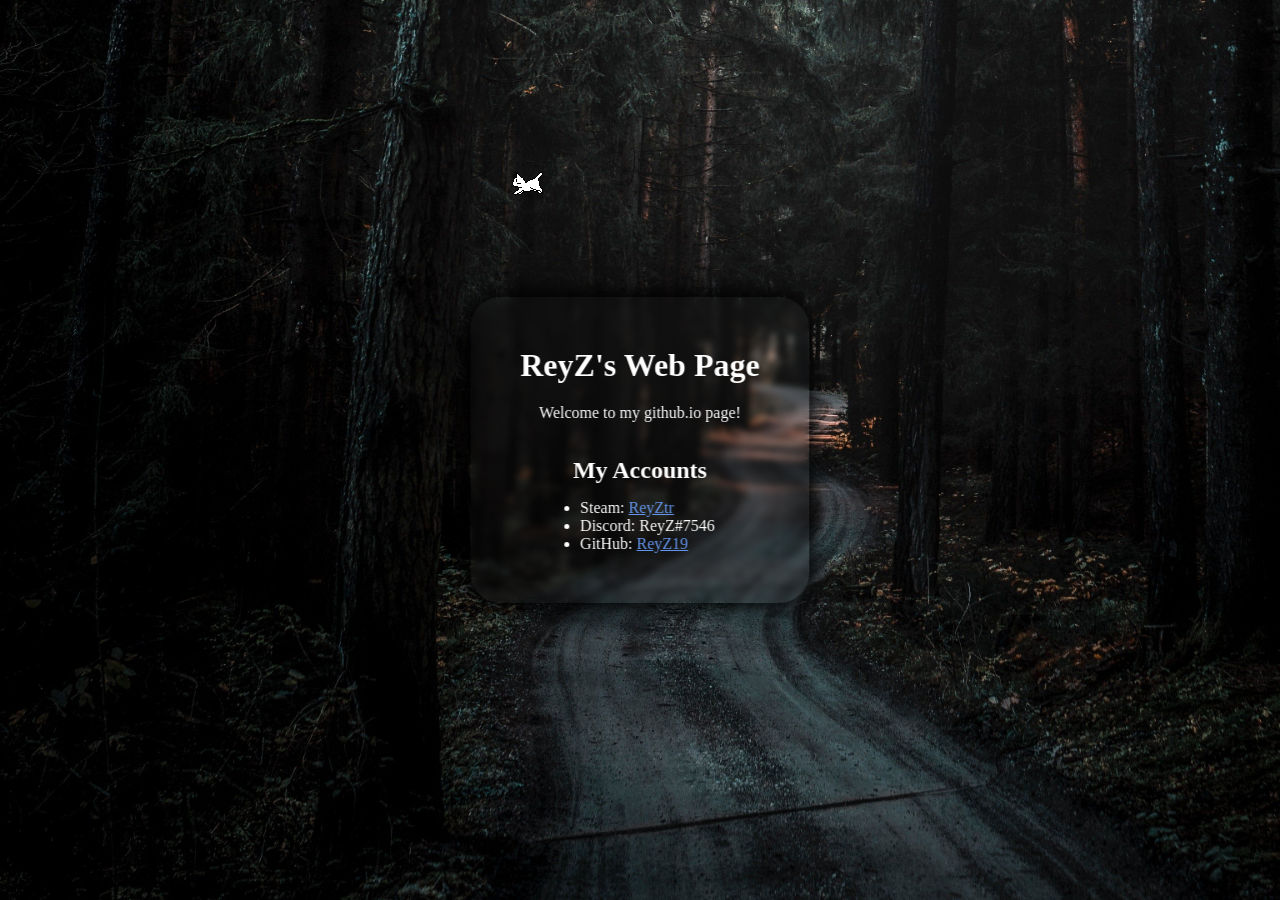
<file: index.html>
<!DOCTYPE html>
<html lang="en">

<head>
	<meta charset="UTF-8">
	<meta http-equiv="X-UA-Compatible" content="IE=edge">
	<meta name="viewport" content="width=device-width, initial-scale=1.0">
	<title>ReyZ</title>
	<link rel="stylesheet" href="style.css">
</head>

<body>
	<script src="./oneko.js"></script>
	<div class="box">
		<h1>ReyZ's Web Page</h1>
		<p>Welcome to my github.io page!</p>
		<h2>My Accounts</h2>
		<ul>
			<li>Steam: <a href="https://steamcommunity.com/id/ReyZtr">ReyZtr</a></li>
			<li>Discord: <blu>ReyZ#7546</blu></li>
			<li>GitHub: <a href="https://github.com/ReyZ19">ReyZ19</a></li>
		</ul>
	</div>
</body>

</html>
</file>
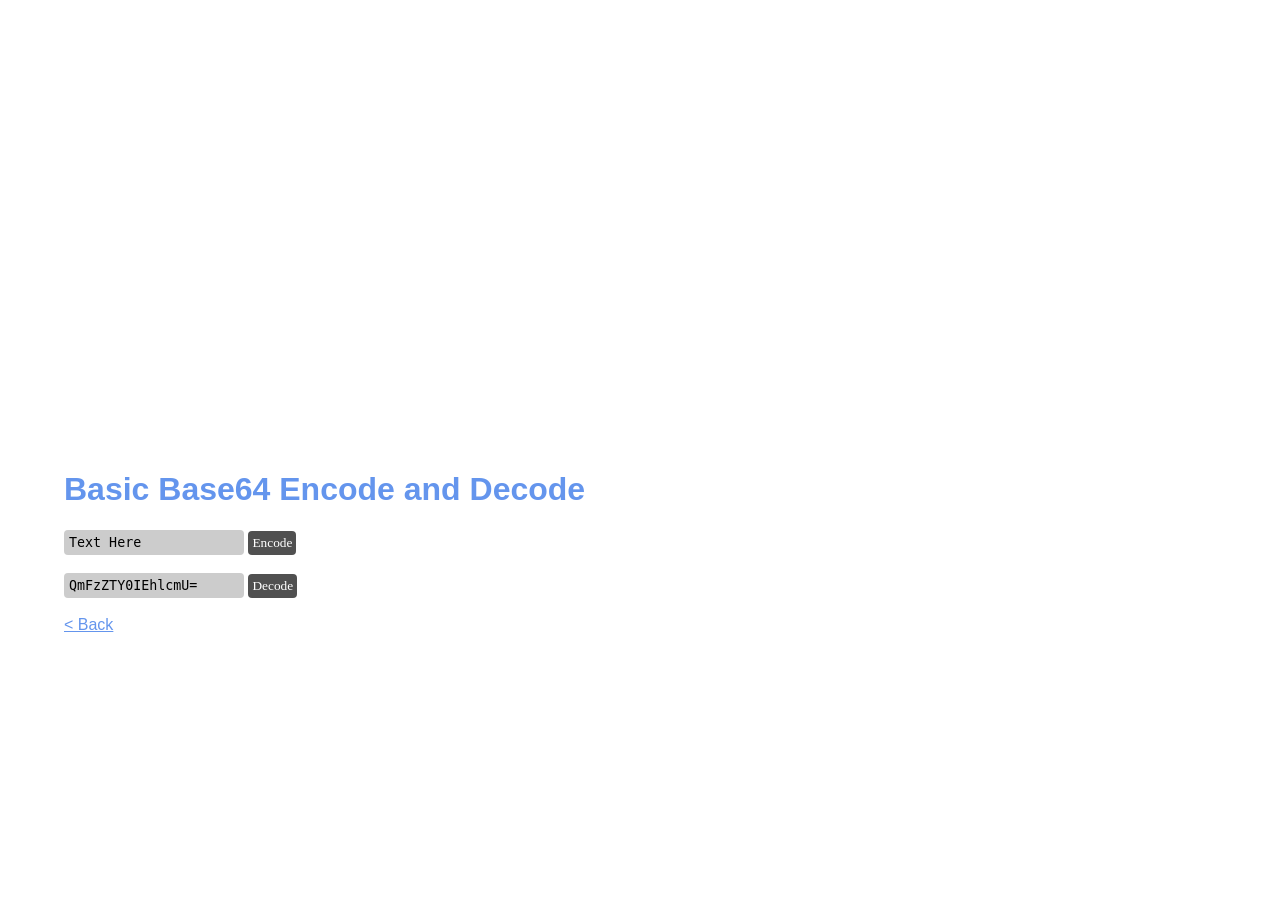
<file: base64/index.html>
<!DOCTYPE html>
<!--

 ██▀███     ▓█████    ▓██   ██▓   ▒███████▒
▓██ ▒ ██▒   ▓█   ▀     ▒██  ██▒   ▒ ▒ ▒ ▄▀░
▓██ ░▄█ ▒   ▒███        ▒██ ██░   ░ ▒ ▄▀▒░ 
▒██▀▀█▄     ▒▓█  ▄      ░ ▐██▓░     ▄▀▒   ░
░██▓ ▒██▒   ░▒████▒     ░ ██▒▓░   ▒███████▒
░ ▒▓ ░▒▓░   ░░ ▒░ ░      ██▒▒▒    ░▒▒ ▓░▒░▒
  ░▒ ░ ▒░    ░ ░  ░    ▓██ ░▒░    ░░▒ ▒ ░ ▒
  ░░   ░       ░       ▒ ▒ ░░     ░ ░ ░ ░ ░
   ░           ░  ░    ░ ░          ░ ░    
                       ░ ░        ░        
-->
<html>
    <head>
        <title>Basic Base64</title>
        <link rel="stylesheet" href="index.css">
        <script src="index.js"></script>
        <meta property="og:title" content="Basic Base64 Encode and Decode" />
        <meta property="og:type" content="website" />
        <meta property="og:url" content="https://ReyZ19.github.io" />
        <meta property="og:image" content="https://ReyZ19.github.io/yemk.jpg" />
        <meta property="og:description" content="ReyZ's github.io page" />
        <meta name="theme-color" content="#252525">
    </head>
    <body>
        <div class="br">
            <h1>Basic Base64 Encode and Decode</h1>
            <input type="text" id="enText" value="Text Here">
            <button onclick="enCode()">Encode</button></br></br>
            <input type="text" id="deText" value="QmFzZTY0IEhlcmU=">
            <button onclick="deCode()">Decode</button></br></br>
            <a href="../">&lt Back</a>
        </div>
    </body>
</html>
</file>
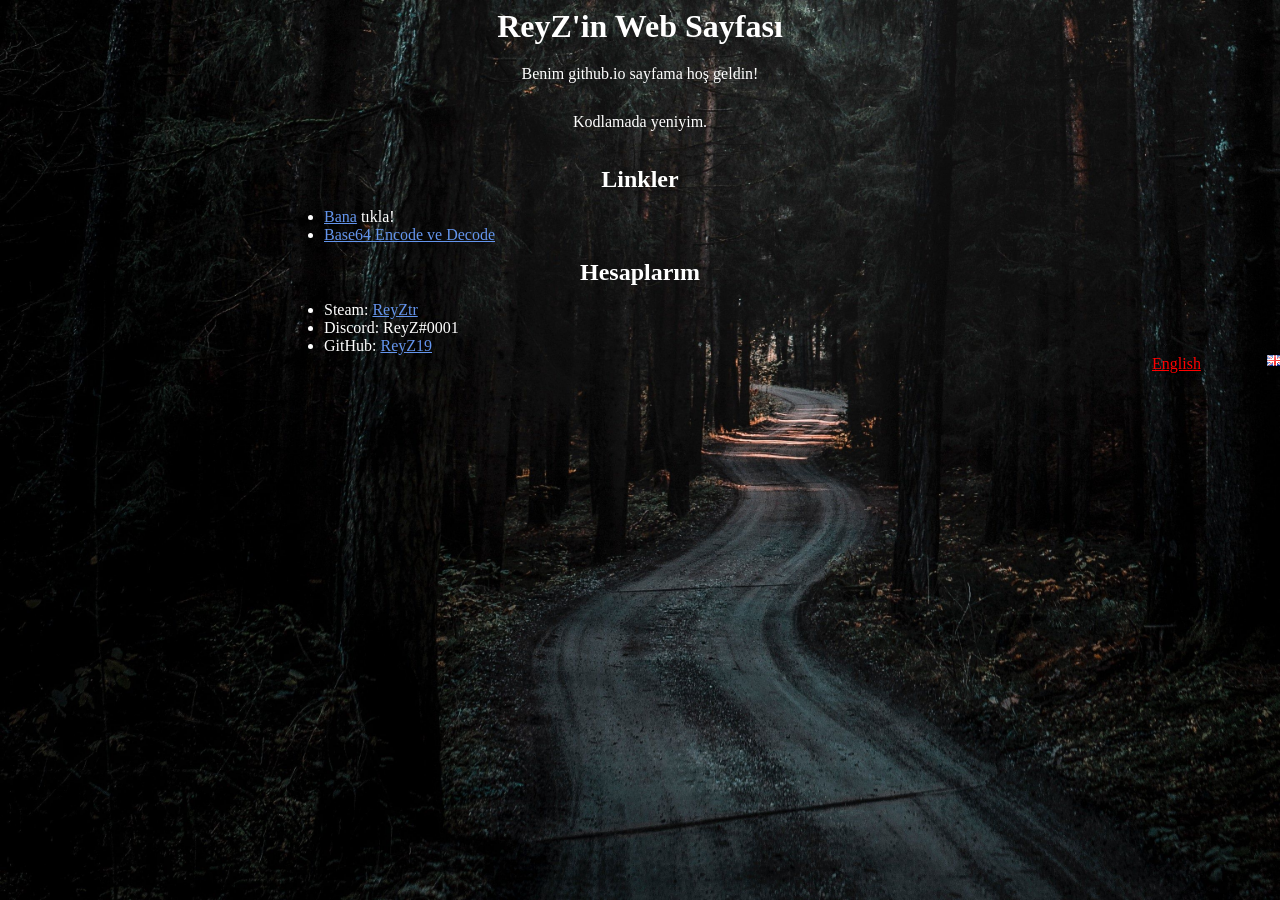
<file: tr.html>
<!DOCTYPE html>
<!--

 ██▀███     ▓█████    ▓██   ██▓   ▒███████▒
▓██ ▒ ██▒   ▓█   ▀     ▒██  ██▒   ▒ ▒ ▒ ▄▀░
▓██ ░▄█ ▒   ▒███        ▒██ ██░   ░ ▒ ▄▀▒░ 
▒██▀▀█▄     ▒▓█  ▄      ░ ▐██▓░     ▄▀▒   ░
░██▓ ▒██▒   ░▒████▒     ░ ██▒▓░   ▒███████▒
░ ▒▓ ░▒▓░   ░░ ▒░ ░      ██▒▒▒    ░▒▒ ▓░▒░▒
  ░▒ ░ ▒░    ░ ░  ░    ▓██ ░▒░    ░░▒ ▒ ░ ▒
  ░░   ░       ░       ▒ ▒ ░░     ░ ░ ░ ░ ░
   ░           ░  ░    ░ ░          ░ ░    
                       ░ ░        ░        
-->
<html lang="tr">
	<head>
		<title>ReyZ19.GitHub.io</title>
		<link rel="stylesheet" href="style.css">
		<meta property="og:title" content="ReyZ19" />
		<meta property="og:type" content="website" />
		<meta property="og:url" content="https://ReyZ19.github.io" />
		<meta property="og:image" content="https://ReyZ19.github.io/yemk.jpg" />
		<meta property="og:description" content="ReyZ'in github.io sayfası" />
		<meta name="theme-color" content="#252525">
	</head>
	<body>
		<div class="br">
			<div class="Kutu">
				<h1 class="title">ReyZ'in Web Sayfası</h1>
				<p>Benim github.io sayfama hoş geldin!</p>
				<p>Kodlamada yeniyim.</p>
				<h2 id="projects">Linkler</h2>
				<ul>
					<li><a href="https://youtu.be/dQw4w9WgXcQ">Bana</a> tıkla!</li>
					<li><a href="https://reyz19.github.io/base64/">Base64 Encode ve Decode</a></li>
				</ul>
				<h2 id="contacts">Hesaplarım</h2>
				<ul>
					<li>Steam: <a href="https://steamcommunity.com/id/ReyZtr">ReyZtr</a></li>
					<li>Discord: <y>ReyZ#0001</y></li>
					<li>GitHub: <a href="https://github.com/ReyZ19">ReyZ19</a></li>
				</ul>
			</div>
			<img src="gb.png" style="position: absolute;left: 99%;"></img>
			<a href="index.html" style="position: absolute;left: 90%;color: red;">English</a>
		</div>
	</body>
</html>
</file>
<file: style.css>
body {
	background-image: url("background.jpg");
	/* https://www.pinterest.com/pin/180495897553590001 */
	background-repeat: no-repeat;
	background-attachment: fixed;
	background-size: cover;
	font-family: "Segoe UI";
	color: white;
	text-align: center;
}

.box {
	position: absolute;
	top: 50%;
	left: 50%;
	transform: translate(-50%, -50%);
	padding: 50px;
	box-shadow: 0px 0px 20px 5px #000;
	border-radius: 30px;
	background-color: rgba(20, 20, 20, 0.2);
	backdrop-filter: blur(3px);
}

h1 {
	margin: 0;
	padding-bottom: 10px;
}

h2 {
	margin: 0;
	padding-top: 15px;
	padding-bottom: 15px;
}

p {
	margin: 0;
	padding: 10px 0 20px 0;
}

a:link,
a:visited {
	color: cornflowerblue;
}

a:hover,
a:active {
	color: white;
	text-decoration-color: cornflowerblue;
}

ul {
	text-align: left;
	position: relative;
	left: 25%;
	margin: 0;
	padding-left: 0;
}

blue {
	color: cornflowerblue;
}
</file>
<file: base64/index.css>
/*

 ██▀███     ▓█████    ▓██   ██▓   ▒███████▒
▓██ ▒ ██▒   ▓█   ▀     ▒██  ██▒   ▒ ▒ ▒ ▄▀░
▓██ ░▄█ ▒   ▒███        ▒██ ██░   ░ ▒ ▄▀▒░ 
▒██▀▀█▄     ▒▓█  ▄      ░ ▐██▓░     ▄▀▒   ░
░██▓ ▒██▒   ░▒████▒     ░ ██▒▓░   ▒███████▒
░ ▒▓ ░▒▓░   ░░ ▒░ ░      ██▒▒▒    ░▒▒ ▓░▒░▒
  ░▒ ░ ▒░    ░ ░  ░    ▓██ ░▒░    ░░▒ ▒ ░ ▒
  ░░   ░       ░       ▒ ▒ ░░     ░ ░ ░ ░ ░
   ░           ░  ░    ░ ░          ░ ░    
                       ░ ░        ░        
*/
body {
	background-image: url("https://hddesktopwallpapers.in/wp-content/uploads/2015/09/cat-blue-eyes.jpg");
	background-repeat: no-repeat;
	background-attachment: fixed;
	background-size: cover;
}

.br {
	font-family: "Source Sans Pro", "Helvetica Neue", "Segoe UI", Segoe, Helvetica, Arial, "Lucida Grande", sans-serif;
	color: white;
	margin: 0;
	position: absolute;
	top: 50%;
	left: 5%;
}

h1 {
    color:cornflowerblue;
    font-family:unset;
}

button {
    background-color: #505050;
    border: none;
    color: white;
    padding: 4px;
    text-align: center;
    text-decoration: none;
    display: inline-block;
    border-radius: 4px;
    cursor: pointer;
    color: white;
    font-family: cursive;
}

input {
    border: none;
    background-color: #cccccc;
    font-family: monospace;
    border-radius: 4px;
    padding: 5px;
}

a:link, a:visited {
	color: cornflowerblue;
}

a:hover, a:active {
	color: white;
	text-decoration: underline;
	text-decoration-color: white;
}

y {
	color: cornflowerblue;
}
</file>
